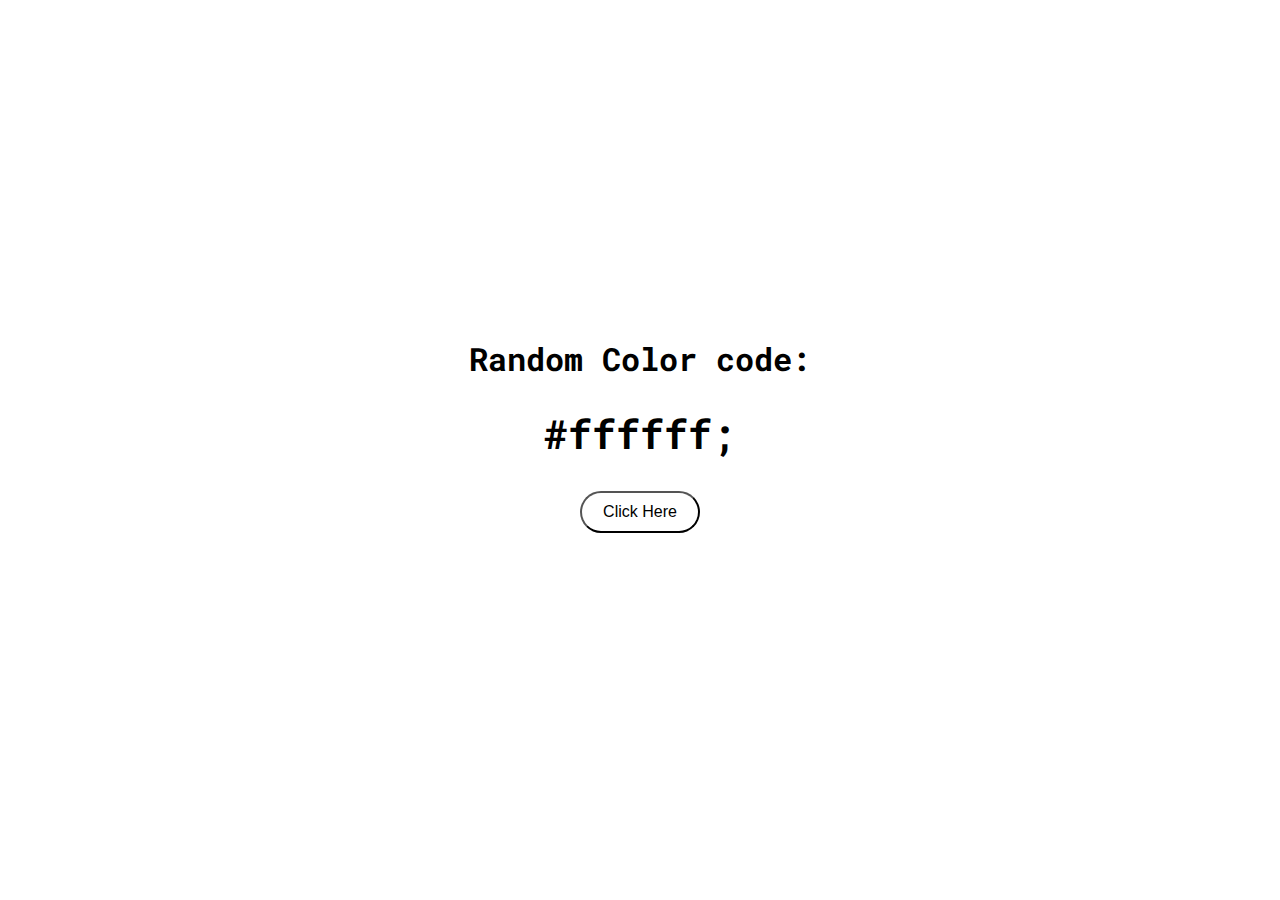
<file: Project1/index.html>
<!DOCTYPE html>
<html lang="en">

<head>
    <!-- 
        Nivedita Rao
        I399 - Project 1
     -->
    <meta charset="UTF-8">
    <meta name="viewport" content="width=device-width, initial-scale=1.0">
    <meta http-equiv="X-UA-Compatible" content="ie=edge">
    <!-- Linking stylesheets -->
    <link rel="stylesheet" href="css/styles.css">
    <link rel="stylesheet" href="css/normalize.css">
    <!-- Google font -->
    <link href="https://fonts.googleapis.com/css2?family=Roboto+Mono:wght@300&display=swap" rel="stylesheet">
    <title>Nivedita's Project 1</title>
</head>

<body>
    <div class="container">
        <h1>Random Color code:</h1>
        <h2>#ffffff;</h2>
        <button type="button" class="change-color">Click Here</button>
    </div>
    <!-- JS  -->
    <script src="js/project1a.js"></script>
    <!-- <script src="js/project1b.js"></script> -->
    <!-- <script src="js/project1c.js"></script> -->
</body>

</html>
</file>
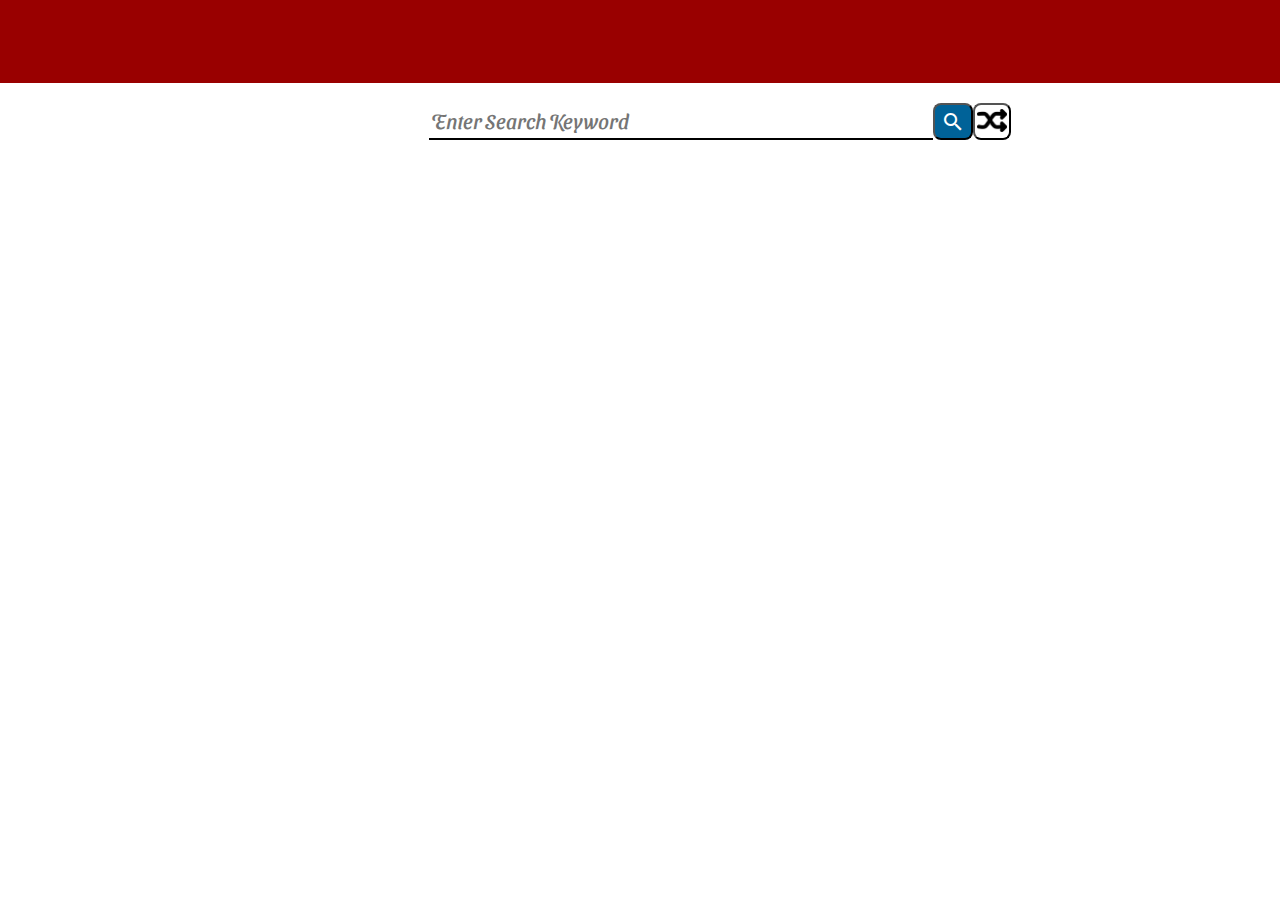
<file: Project4/recipes.html>
<!-- 
    Nivedita Rao
    I399 - P4 Recipes API
 -->
<!DOCTYPE html>
<html lang="en">

<head>
    <meta charset="UTF-8">
    <meta name="viewport" content="width=device-width, initial-scale=1.0">
    <meta http-equiv="X-UA-Compatible" content="ie=edge">
    <title>Recipe App</title>
    <link rel="shortcut icon" href="favicon.ico">

    <link rel="stylesheet" href="css/style.css">
    <link rel="stylesheet" href="css/normalize.css">
    <!-- <link rel="stylesheet" href="https://cgi.sice.indiana.edu/~dpierz/i211.css"> -->

    <link href="https://fonts.googleapis.com/css?family=Montserrat&display=swap" rel="stylesheet">
    <!-- New-to-us icon set! Check it out! https://material.io/resources/icons/?style=baseline -->
    <link href="https://fonts.googleapis.com/icon?family=Material+Icons" rel="stylesheet">
    <link rel="preconnect" href="https://fonts.gstatic.com">
    <link href="https://fonts.googleapis.com/css2?family=Roboto:wght@700&display=swap" rel="stylesheet">
    <link rel="preconnect" href="https://fonts.gstatic.com">
    <link href="https://fonts.googleapis.com/css2?family=Roboto:wght@300&family=Sansita+Swashed:wght@300&display=swap"
        rel="stylesheet">

</head>

<body>
    <div class="search-container">
        <input type="text" name="search1" class="userValue" placeholder="Enter Search Keyword">
        <button type="submit" class="material-icons">search</button>
        <button type="submit" class="randomizer"><img src="/Project4/images/random-icon4.png" width="30px"></button>
    </div>
    <p class="error"></p>
    <div class="info-container">
        <p class="info"></p>
    </div>
    <div class="dataContainer" id="dataContainer">
        <!-- <div> -->
        <p class="mealData"></p>
        <hr>
        <p class="ingredients"></p>
        <!-- </div> -->
    </div>
    <script src="js/recipes.js"></script>
</body>


</html>
</file>
<file: Project1/css/styles.css>
/*
 Nivedita Rao
I399 - Project 1 CSS
*/

/* natural box model */

html {
    box-sizing: border-box;
}

*, *:before, *:after {
    box-sizing: inherit;
}

body {
    min-height: 100vh;
    display: flex;
    justify-content: center;
    align-items: center;
}

.container {
    text-align: center;
    padding-top: 120px;
    width: 500px;
    height: 500px;
}
h1 {
    font-size: 50px;
}
h2 {
    font-size: 40px; 
}
h1,h2 {
    font-family: 'Roboto Mono', monospace;
}
/* adding styles to button */
.change-color {
    /* box-shadow: 5px 5px 5px; */
    border-radius: 25px;
    padding: 10px;
    width: 120px;
    background-color: white;
    font-family: Impact, Haettenschweiler, 'Arial Narrow Bold', sans-serif;
}
</file>
<file: Project4/css/style.css>
/* html{ 
    height:100%;    
    padding: 0;
    width: 100%;
    box-sizing: inherit;
    border-top: solid 4em #990000;
} */

body {
    border-top: solid 4em #990000;
    align-items: center;
    background: white;
    width: 100%;
    min-width: 360px;
    max-width: 1200px;
    margin-left: auto;
    margin-right: auto;
    /* height: 100%; */
    /* background-color: white; */
    padding: 20px 120px;
    margin-top: -6em;
    font-size: 1.3rem;
    /* font-family: BentonSansRegular, Helvetica, Arial, sans-serif; */
    font-family: 'Roboto', sans-serif;
    font-family: 'Sansita Swashed', cursive;
    font-weight: 150;
}

.search-container input {
    width: 500px;
    border: none;
    border-bottom: 2px solid black;
}

h1, h2 {
    /* font-family: cursive; */
    font-family: 'Roboto', sans-serif;
}

hr {
    width: 75%;
    /* border: 2px solid white; */
}

.hide {
    display: none !important;
}

select {
    font-size: 1.25rem;
    font-family: BentonSansRegular, Helvetica, Arial, sans-serif;
    font-weight: 150;
}

.search-container {
    display: flex;
    justify-content: center;
}

button {
    background-color: #006298;
    color: white;
    border-radius: 8px;
    text-decoration: none;
    display: inline-block;
    font-size: 1.3rem;
}

button:hover {
    background: #990000;
}

button:focus {
    background-color: #c5ab18;
}

button figcaption {
    position: relative;
    margin: 0 auto;
    width: 60%;
}

.randomizer {
    background: white;
    padding: 2px;
    padding-top: .2em;
}

table {
    font-size: smaller;
    margin: 0 auto;
}

td, th {
    padding: .3em 1em;
}

aside {
    font-size: .6em;
    font-style: italic;
}

.dataContainer {
    height: 100%;
    margin: 0 auto;
    line-height: 1.5em;
    background: #990000;
    border-radius: 20px;
}

.mealData {
    padding: 50px;
    /* display: flex; */
    color: white;
    text-align: center;
}

.mealData img {
    margin: auto;
    border: 3px solid white;
    border-radius: 200px;
}

.ingredients {
    text-align: center;
    color: white;
    /* background: #006298; */
}

.info img {
    border: 3px solid white;
    border-radius: 50px;
    padding: 20px;
}

.info button {
    margin: 20px;
    padding: 0px;
}

/* figure{
    border: 2px solid;
} */

.error {
    text-align: center;
    font-family: 'Roboto', sans-serif;
    background: rgba(8, 179, 8, 0.726);
}
</file>
